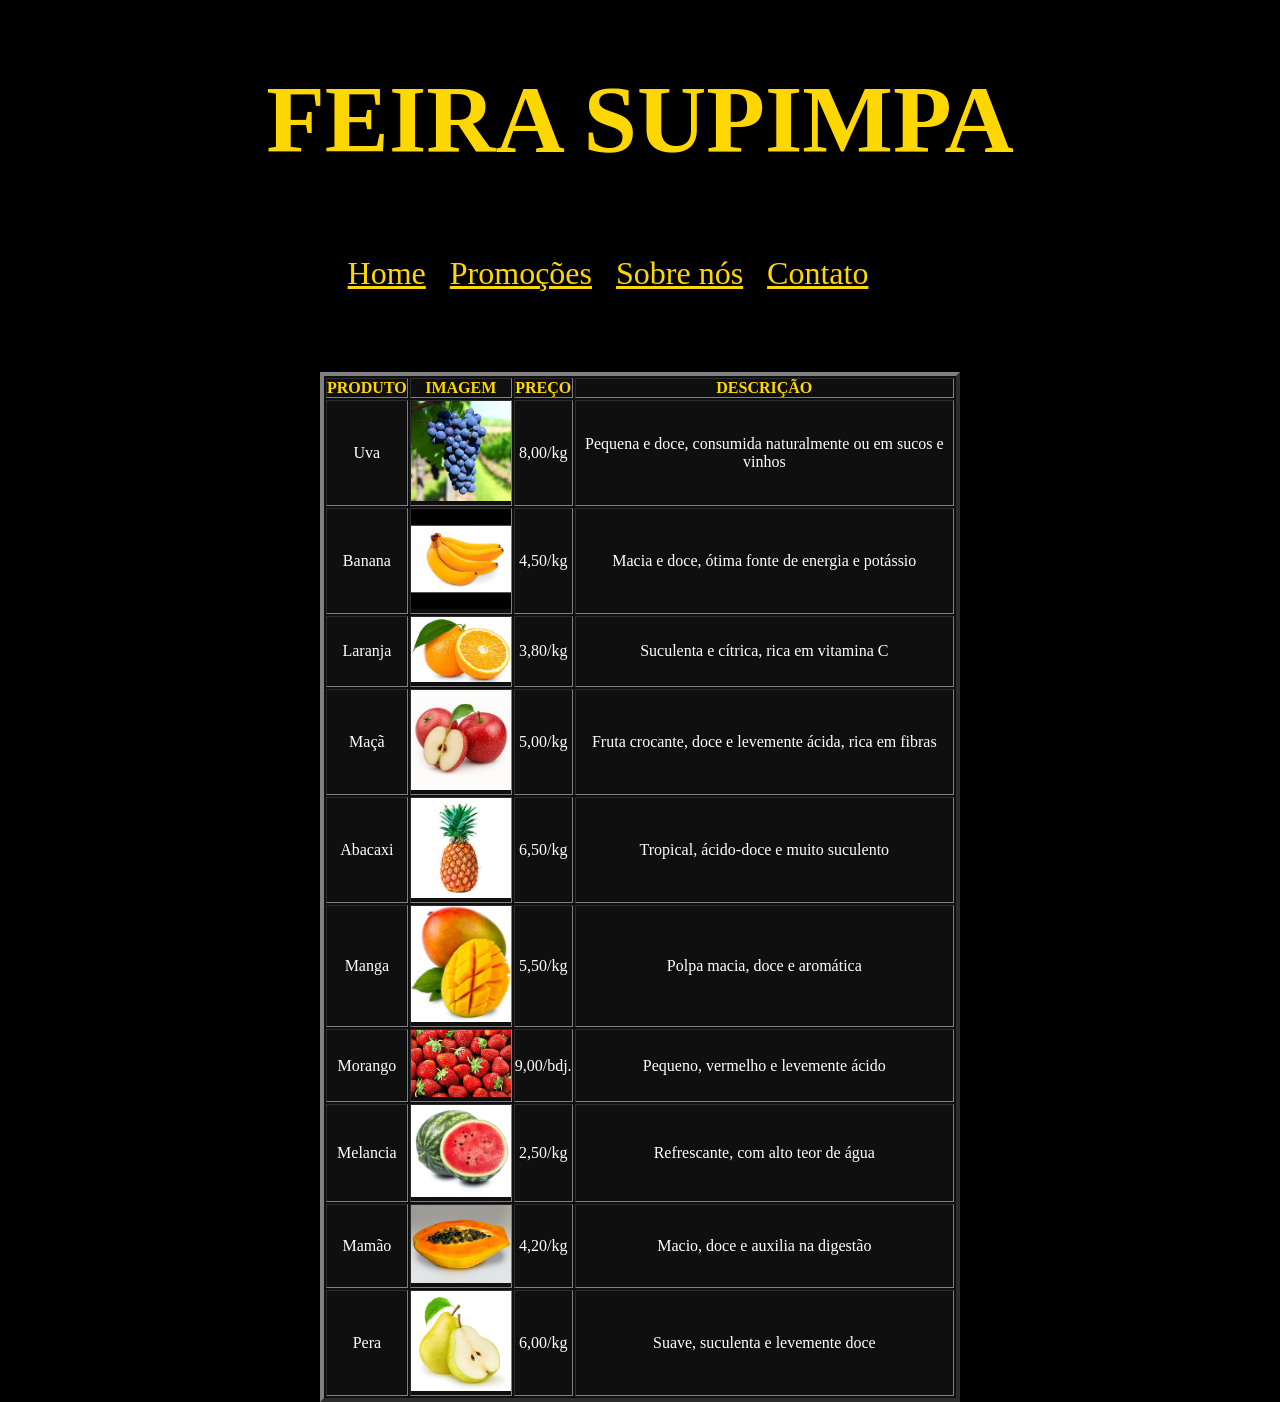
<file: index.html>
<!DOCTYPE html>
<html lang="pt-br">

<head>
    <meta charset="UTF-8">
    <meta name="viewport" content="width=device-width, initial-scale=1.0">
    <title>FEIRA SUPIMPA</title>
    <link rel="stylesheet" href="style.css">
</head>

<body>

    <section class="title">
        
        <div class="title">
            <h1>FEIRA SUPIMPA</h1>
        </div>

    </section>

    <section class="nav">

        <nav>
            <a href="index.html">Home</a>
            <a href="promocoes.html">Promoções</a>
            <a href="sobreNos.html">Sobre nós</a>
            <a href="contato.html">Contato</a>
        </nav>

    </section>

    <section class="table">

        <table border="4">

            <thead>

                <tr>
                    <th>PRODUTO</th>
                    <th>IMAGEM</th>
                    <th>PREÇO</th>
                    <th>DESCRIÇÃO</th>
                </tr>

            </thead>

            <tbody>
                
                <tr>
                    <td>Uva</td>
                    <td><img width="100" src="assets/uva.webp"></td>
                    <td>8,00/kg</td>
                    <td>Pequena e doce, consumida naturalmente ou em sucos e vinhos</td>
                </tr>

                <tr>
                    <td>Banana</td>
                    <td><img width="100" src="assets/banana.jpg"></td>
                    <td>4,50/kg</td>
                    <td>Macia e doce, ótima fonte de energia e potássio</td>
                </tr>

                <tr>
                    <td>Laranja</td>
                    <td><img width="100" src="assets/Laranja.jpg"></td>
                    <td>3,80/kg</td>
                    <td>Suculenta e cítrica, rica em vitamina C</td>
                </tr>

                <tr>
                    <td>Maçã</td>
                    <td><img width="100" src="assets/maçã.jpg"></td>
                    <td>5,00/kg</td>
                    <td>Fruta crocante, doce e levemente ácida, rica em fibras</td>
                </tr>

                <tr>
                    <td>Abacaxi</td>
                    <td><img width="100" src="assets/Abacaxi.jpg"></td>
                    <td>6,50/kg</td>
                    <td>Tropical, ácido-doce e muito suculento</td>
                </tr>

                <tr>
                    <td>Manga</td>
                    <td><img width="100" src="assets/Manga.jpg"></td>
                    <td>5,50/kg</td>
                    <td>Polpa macia, doce e aromática</td>
                </tr>

                <tr>
                    <td>Morango</td>
                    <td><img width="100" src="assets/morango.jpg"></td>
                    <td>9,00/bdj.</td>
                    <td>Pequeno, vermelho e levemente ácido</td>
                </tr>

                <tr>
                    <td>Melancia</td>
                    <td><img width="100" src="assets/Melancia.webp"></td>
                    <td>2,50/kg</td>
                    <td>Refrescante, com alto teor de água</td>
                </tr>

                <tr>
                    <td>Mamão</td>
                    <td><img width="100" src="assets/Mamão.jpg"></td>
                    <td>4,20/kg</td>
                    <td>Macio, doce e auxilia na digestão</td>
                </tr>

                <tr>
                    <td>Pera</td>
                    <td><img width="100" src="assets/Pera.webp"></td>
                    <td>6,00/kg</td>
                    <td>Suave, suculenta e levemente doce</td>
                </tr>

            </tbody>

        </table>

    </section>

</body>

</html>
</file>
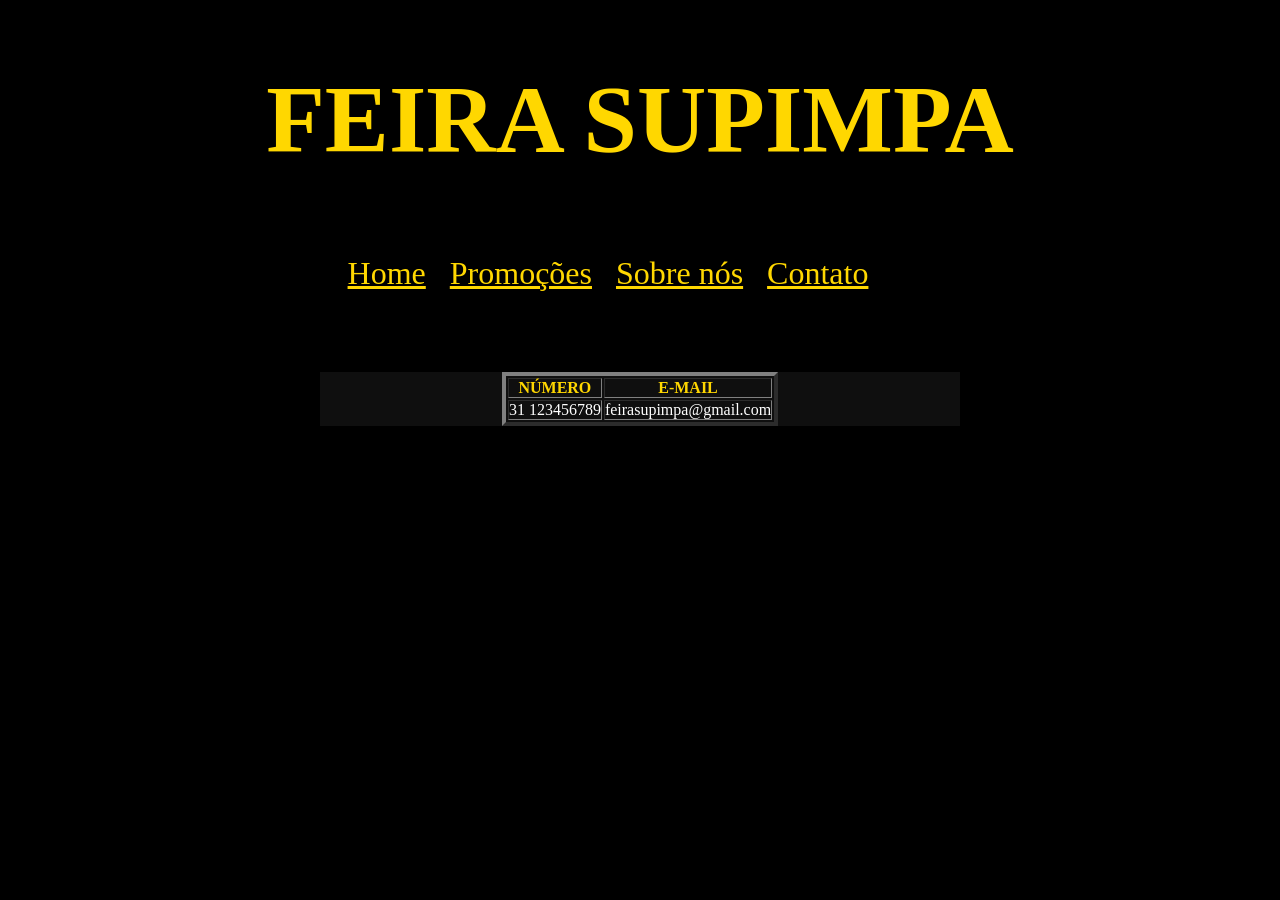
<file: contato.html>
<!DOCTYPE html>
<html lang="pt-br">

<head>
    <meta charset="UTF-8">
    <meta name="viewport" content="width=device-width, initial-scale=1.0">
    <title>Contato</title>
    <link rel="stylesheet" href="style.css">
</head>

<body>
    
    <section class="title">
        
        <div class="title">
            <h1>FEIRA SUPIMPA</h1>
        </div>

    </section>

    <section class="nav">

        <nav>
            <a href="index.html">Home</a>
            <a href="promocoes.html">Promoções</a>
            <a href="sobreNos.html">Sobre nós</a>
            <a href="contato.html">Contato</a>
        </nav>

    </section>

    <section class="table">

        <table border="4">
            
            <div class="thead">

                <thead>

                    <tr>
                        <th>NÚMERO</th>
                        <th>E-MAIL</th>
                    </tr>

                </thead>

            </div>

            <div class="tbody">

                <tbody>

                    <tr>
                        <td>31 123456789</td>
                        <td>feirasupimpa@gmail.com</td>
                    </tr>

                </tbody>

            </div>

        </table>

    </section>

</body>

</html>
</file>
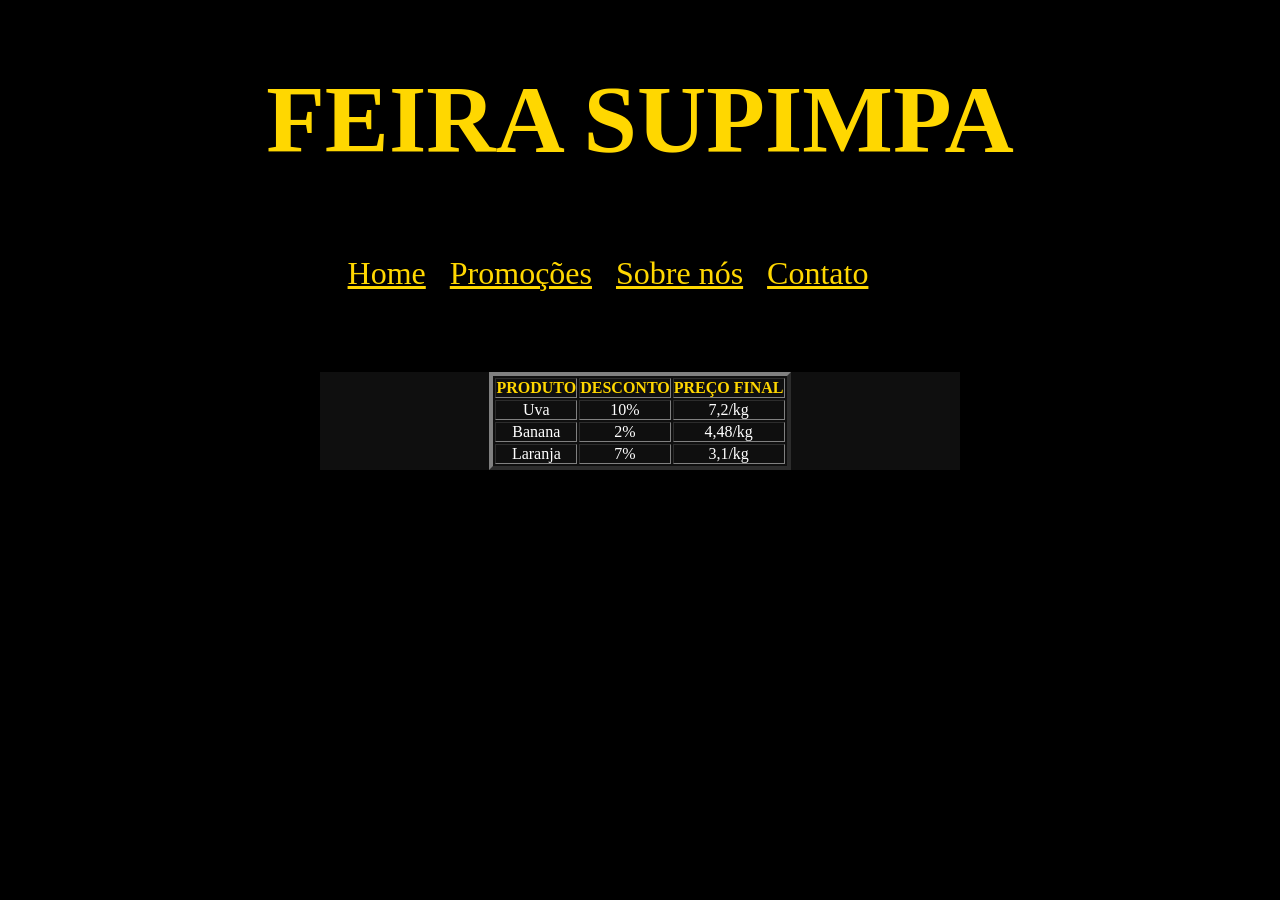
<file: promocoes.html>
<!DOCTYPE html>
<html lang="pt-br">

<head>
    <meta charset="UTF-8">
    <meta name="viewport" content="width=device-width, initial-scale=1.0">
    <title>Promoções</title>
    <link rel="stylesheet" href="style.css">
</head>

<body>

    <section class="title">
        
        <div class="title">
            <h1>FEIRA SUPIMPA</h1>
        </div>

    </section>

    <section class="nav">

        <nav>
            <a href="index.html">Home</a>
            <a href="promocoes.html">Promoções</a>
            <a href="sobreNos.html">Sobre nós</a>
            <a href="contato.html">Contato</a>
        </nav>

    </section>
    
    <section class="table">

        <table border="4">

            <div class="thead">

                <thead>
                    
                    <tr>
                        <th>PRODUTO</th>
                        <th>DESCONTO</th>
                        <th>PREÇO FINAL</th>
                    </tr>

                </thead>

            </div>

            <div class="tbody">

                <tr>
                    <td>Uva</td>
                    <td>10%</td>
                    <td>7,2/kg</td>
                </tr>

                <tr>
                    <td>Banana</td>
                    <td>2%</td>
                    <td>4,48/kg</td>
                </tr>

                <tr>
                    <td>Laranja</td>
                    <td>7%</td>
                    <td>3,1/kg</td>
                </tr>

            </div>

        </table>



    </div>

    </section>

</body>

</html>
</file>
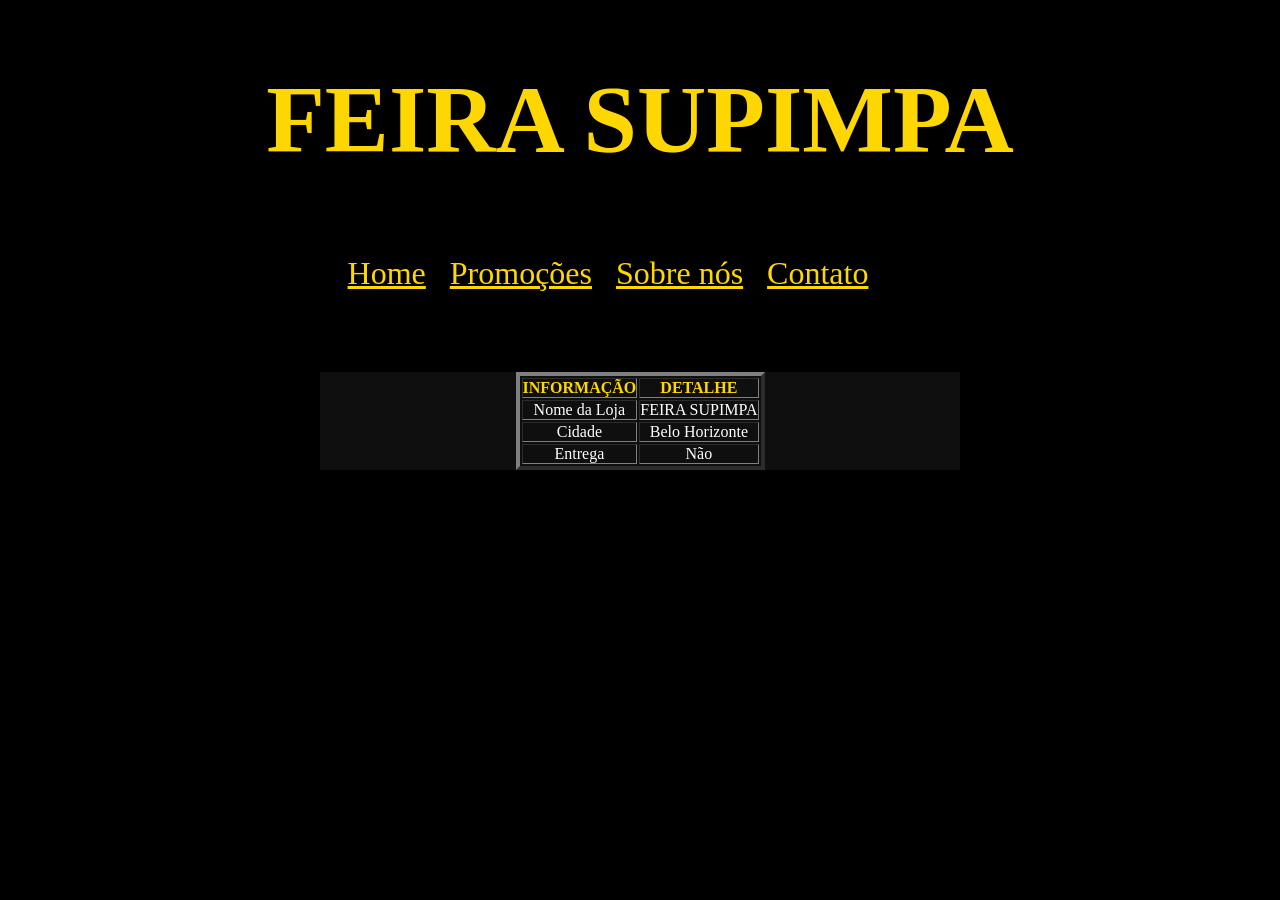
<file: sobreNos.html>
<!DOCTYPE html>
<html lang="pt-br">
<head>
    <meta charset="UTF-8">
    <meta name="viewport" content="width=device-width, initial-scale=1.0">
    <title>Sobre Nós</title>
    <link rel="stylesheet" href="style.css">
</head>

<body>
    
    <section class="title">
        
        <div class="title">
            <h1>FEIRA SUPIMPA</h1>
        </div>

    </section>

    <section class="nav">

        <nav>
            <a href="index.html">Home</a>
            <a href="promocoes.html">Promoções</a>
            <a href="sobreNos.html">Sobre nós</a>
            <a href="contato.html">Contato</a>
        </nav>

    </section>

    <section class="table">

        <table border="4">

            <div class="thead">
            
                <thead>

                    <tr>
                        <th>INFORMAÇÃO</th>
                        <th>DETALHE</th>
                    </tr>

                </thead>

            </div>

        <div class="tbody">

            <tbody>

                <tr>
                    <td>Nome da Loja</td>
                    <td>FEIRA SUPIMPA</td>
                </tr>

                <tr>
                    <td>Cidade</td>
                    <td>Belo Horizonte</td>
                </tr>

                <tr>
                    <td>Entrega</td>
                    <td>Não</td>
                </tr>

            </tbody>

        </div>

    </table>

</body>

</html>
</file>
<file: style.css>
*{
    margin: 0;
    padding: 0;
    box-sizing: border-box;
}

body{
    background-color: #000;
}

.title{
    color: #FFD700;
    font-size: 4rem;
    padding: 2rem;
    text-align: center;
}

a{
    color: #FFD700;
    margin: 0.5rem;
}

table thead{
    color: #FFD700;
}

.table{
    text-align: center;
    color: white;
    background-color: #0f0f0f;
    margin: auto;
    width: 50%;
    display: flex;
    flex-direction: column;
    justify-content: center;
    align-items: center;
    
}

.nav{
    padding: 1rem;
    font-size: 2rem;
    text-align: center;
    margin-bottom: 4rem;
    margin-right: 4rem;
}
</file>
